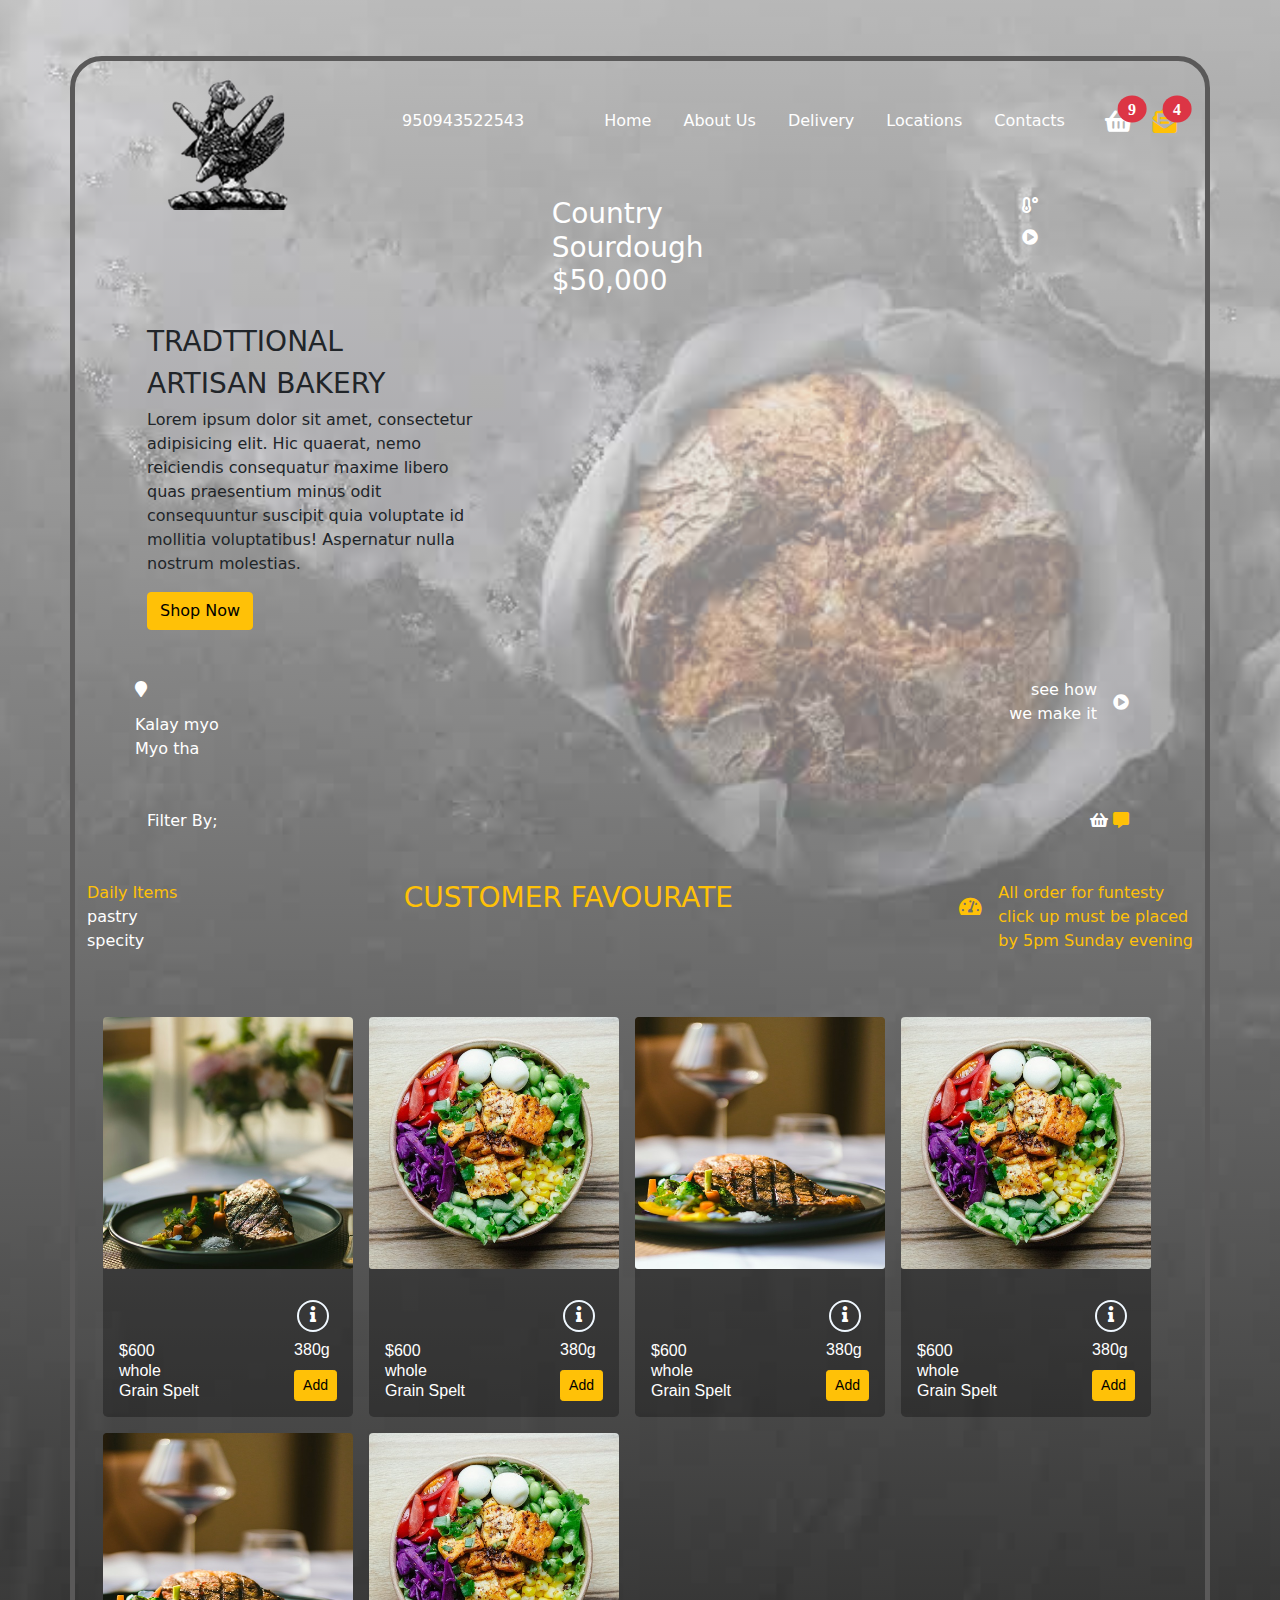
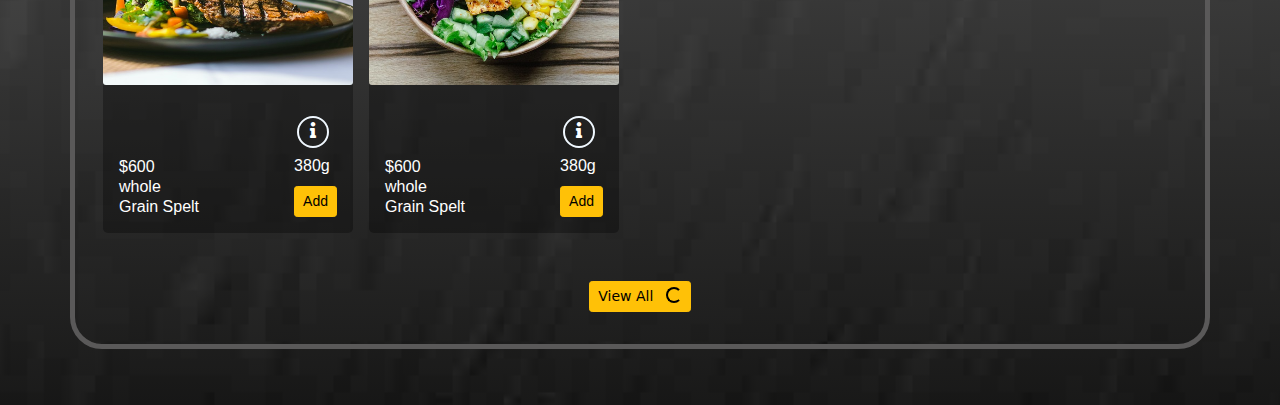
<file: index.html>
<!DOCTYPE html>
<html lang="en">
<head>
    <meta charset="UTF-8">
    <meta http-equiv="X-UA-Compatible" content="IE=edge">
    <meta name="viewport" content="width=device-width, initial-scale=1.0">
    <title>Restaurant Website</title>
    <link rel="stylesheet" href="css/style.css">
    <link rel="stylesheet" href="css/bootstrap.min.css">
    <link rel="stylesheet" href="fontawesome/css/all.min.css">
</head>
<body>
<div class="container body-whole">
    <div class="d-flex justify-content-end position-relative">
        <nav class="navbar nav-main text-start">
            <ul class="nav">
                <li class="nav-item"><a href="#" class="nav-link text-white me-0 me-lg-5">950943522543</a></li>
                <li class="nav-item"><a href="index.html" class="nav-link text-white">Home</a></li>
                <li class="nav-item"><a href="pages/about.html" class="nav-link text-white">About Us</a></li>
                <li class="nav-item"><a href="#" class="nav-link text-white">Delivery</a></li>
                <li class="nav-item"><a href="#" class="nav-link text-white">Locations</a></li>
                <li class="nav-item"><a href="#" class="nav-link text-white">Contacts</a></li>
            </ul>
        </nav>
        <i class="fa fa-bars text-white mt-3 ms-2 position-absolute start-0 menu-bar"></i>
        <div class=" mt-3 float-end me-3 ms-md-4">
            <i class="fa fa-shopping-basket text-white me-3 fs-4 position-relative">
                <span class="badge rounded-circle bg-danger fs-6 position-absolute top-0 start-100 translate-middle">9</span>
                
            </i>
            <i class="fa fa-envelope-open-text text-warning fs-4 position-relative">
                <span class="badge rounded-circle bg-danger fs-6 position-absolute top-0 start-100 translate-middle">4</span>
            </i>
        </div>
    </div>
    <section class="row ms-md-5">
        <div class="col-12 col-md-4 text-center text-md-start">
            <a href="index.html"><img src="img/logo.png" class="logo w-50"></a>
        </div>
        <div class="col-6 col-md-4 ms-md-5 my-md-0 my-5 mt-md-5 text-white">
            <h3>Country <br> Sourdough <br> $50,000</h3>
        </div>
        <div class="col-6 col-md-3 mb-5 mb-md-3 text-center d-flex flex-column mt-5 mt-md-5">
            <i class="fa fa-temperature-low text-white mb-3"></i>
            <i class="fa fa-play-circle text-white"></i>
        </div>
    </section>
    <section class="row ms-md-5 mt-2 mt-md-3 mb-5">
        <div class="col-12 col-md-4">
            <h3 class="text-uppercase">tradttional</h3>
            <h3 class="text-uppercase">artisan Bakery</h3>
            <p>Lorem ipsum dolor sit amet, consectetur adipisicing elit. Hic quaerat, nemo reiciendis consequatur maxime libero quas praesentium minus odit consequuntur suscipit quia voluptate id mollitia voluptatibus! Aspernatur nulla nostrum molestias.</p>
            <button class="btn btn-warning">Shop Now</button>
        </div>
    </section>
    <section class="ms-0 ms-md-5 mb-5">
        <div class="row map-body">
            <div class=" col-6 text-start text-white ">
                <i class="fa fa-map-marker mb-md-3 me-3"></i>
               <div class="map-text">
                    <div>Kalay myo</div>
                    <div>Myo tha</div>
                </div>
            </div>
            <div class="col-6 text-white text-end">
                <div class="d-flex float-end me-0 me-md-5">
                    <div class="map-play me-3">
                        <div>see how</div>
                        <div>we make it</div>
                    </div>
                    <i class="fa fa-play-circle mt-3 me-3"></i>
                </div>
            </div>
        </div>
    </section>
    <section class="row ms-0 ms-md-5 mb-5 clearfix">
        <div class="col-12">
            <div class=" text-white float-start">
               <div class="map-text">
                    <div>Filter By;</div>
                </div>
            </div>
            <div class="text-white d-flex me-0 me-md-5 float-end">
                <div class="map-play me-3">
                    <i class="fa fa-shopping-basket text-white"></i>
                    <i class="fa fa-comment-alt text-warning"></i>
                </div>
            </div>
        </div>
    </section>
    <section class=" mt-5 mb-5 d-block text-center text-md-start d-md-flex justify-content-between">
        <div class="text-white">
            <div class="text-warning">Daily Items</div>
            <div>pastry</div>
            <div>specity</div>
        </div>
        <div class=" my-5 my-md-0 text-warning">
            <h3 class="text-uppercase">customer favourate</h3>
        </div>
        <div class=" text-white d-block d-md-flex">
            <i class="fa fa-tachometer-alt mt-3 me-3 text-warning fs-5"></i>
            <div class="map-play text-warning ">
                <div>All order for funtesty</div>
                <div>click up must be placed</div>
                <div>by 5pm Sunday evening</div>
            </div>
        </div>
    </section>
    <section class=" w-100">
        <div class="card-section d-flex flex-wrap justify-content-center justify-content-md-start">
            <div class="bg-color rounded-3 mt-3 ms-3 position-relative">
                <img src="img/item2.jpg" alt="" class="card-img rounded-top">
                <div class="body-card d-flex align-items-end justify-content-between mb-3 mt-lg-1 px-4 px-md-3">
                    <div class="text-white lh-sm">
                        <div>$600</div>
                        <div>whole</div>
                        <div>Grain Spelt</div>
                    </div>
                    <div class="text-white">
                        <i class="fa fa-info info-width" id="info-width">
                            <div class="info-width-circle"></div>
                        </i>
                        <div>380g</div>
                        <button class="btn btn-sm btn-warning mt-2">Add</button>
                    </div>
                </div>

                <section class="alert position-absolute w-auto h-auto top-50 translate-middle-y bg-alert p-2 mx-1 ">
                    <p>Ingradinet: Lorem ipsum dolor, sit amet consectetur adipisicing elit. Asperiores, aperiam! </p>
                </section>

            </div>
            <div class="bg-color rounded-3 mt-3 ms-3 position-relative">
                <img src="img/item.jpg" alt="" class="card-img rounded-top">
                <div class="body-card d-flex align-items-end justify-content-between mb-3 mt-lg-1 px-4 px-md-3">
                    <div class="text-white lh-sm">
                        <div>$600</div>
                        <div>whole</div>
                        <div>Grain Spelt</div>
                    </div>
                    <div class="text-white">
                        <i class="fa fa-info info-width" id="info-width">
                            <div class="info-width-circle"></div>
                        </i>
                        <div>380g</div>
                        <button class="btn btn-sm btn-warning mt-2">Add</button>
                    </div>
                </div>

                <section class="alert position-absolute w-auto h-auto top-50 translate-middle-y bg-alert p-2 mx-1 ">
                    <p>Ingradinet: Lorem ipsum dolor, sit amet consectetur adipisicing elit. Asperiores, aperiam! </p>
                </section>
            </div>
            <div class="bg-color rounded-3 mt-3 ms-3 position-relative">
                <img src="img/item3.jpg" alt="" class="card-img rounded-top">
                <div class="body-card d-flex align-items-end justify-content-between mb-3 mt-lg-1 px-4 px-md-3">
                    <div class="text-white lh-sm">
                        <div>$600</div>
                        <div>whole</div>
                        <div>Grain Spelt</div>
                    </div>
                    <div class="text-white">
                        <i class="fa fa-info info-width" id="info-width">
                            <div class="info-width-circle"></div>
                        </i>
                        <div>380g</div>
                        <button class="btn btn-sm btn-warning mt-2">Add</button>
                    </div>
                </div>

                <section class="alert position-absolute w-auto h-auto top-50 translate-middle-y bg-alert p-2 mx-1 ">
                    <p>Ingradinet: Lorem ipsum dolor, sit amet consectetur adipisicing elit. Asperiores, aperiam! </p>
                </section>

            </div>
            <div class="bg-color rounded-3 mt-3 ms-3 position-relative">
                <img src="img/item.jpg" alt="" class="card-img rounded-top">
                <div class="body-card d-flex align-items-end justify-content-between mb-3 mt-lg-1 px-4 px-md-3">
                    <div class="text-white lh-sm">
                        <div>$600</div>
                        <div>whole</div>
                        <div>Grain Spelt</div>
                    </div>
                    <div class="text-white">
                        <i class="fa fa-info info-width" id="info-width">
                            <div class="info-width-circle"></div>
                        </i>
                        <div>380g</div>
                        <button class="btn btn-sm btn-warning mt-2">Add</button>
                    </div>
                </div>

                <section class="alert position-absolute w-auto h-auto top-50 translate-middle-y bg-alert p-2 mx-1 ">
                    <p>Ingradinet: Lorem ipsum dolor, sit amet consectetur adipisicing elit. Asperiores, aperiam! </p>
                </section>
            </div>
            <div class="bg-color rounded-3 mt-3 ms-3 position-relative">
                <img src="img/item3.jpg" alt="" class="card-img rounded-top">
                <div class="body-card d-flex align-items-end justify-content-between mb-3 mt-lg-1 px-4 px-md-3">
                    <div class="text-white lh-sm">
                        <div>$600</div>
                        <div>whole</div>
                        <div>Grain Spelt</div>
                    </div>
                    <div class="text-white">
                        <i class="fa fa-info info-width" id="info-width">
                            <div class="info-width-circle"></div>
                        </i>
                        <div>380g</div>
                        <button class="btn btn-sm btn-warning mt-2">Add</button>
                    </div>
                </div>

                <section class="alert position-absolute w-auto h-auto top-50 translate-middle-y bg-alert p-2 mx-1 ">
                    <p>Ingradinet: Lorem ipsum dolor, sit amet consectetur adipisicing elit. Asperiores, aperiam! </p>
                </section>

            </div>
            <div class="bg-color rounded-3 mt-3 ms-3 position-relative">
                <img src="img/item.jpg" alt="" class="card-img rounded-top">
                <div class="body-card d-flex align-items-end justify-content-between mb-3 mt-lg-1 px-4 px-md-3">
                    <div class="text-white lh-sm">
                        <div>$600</div>
                        <div>whole</div>
                        <div>Grain Spelt</div>
                    </div>
                    <div class="text-white">
                        <i class="fa fa-info info-width" id="info-width">
                            <div class="info-width-circle"></div>
                        </i>
                        <div>380g</div>
                        <button class="btn btn-sm btn-warning mt-2">Add</button>
                    </div>
                </div>

                <section class="alert position-absolute w-auto h-auto top-50 translate-middle-y bg-alert p-2 mx-1 ">
                    <p>Ingradinet: Lorem ipsum dolor, sit amet consectetur adipisicing elit. Asperiores, aperiam! </p>
                </section>

            </div>
        </div>
    </section>
    <section class="row mt-5 text-center">
        <div class="col-12">
            <button class="btn btn-sm  btn-warning">View All <span class=" ms-2 spinner-border spinner-border-sm"></span></button>
        </div>
    </section>
</div>

    <script src="js/bootstrap.bundle.js"></script>
    <script src="js/script.js"></script>
</body>
</html>
</file>
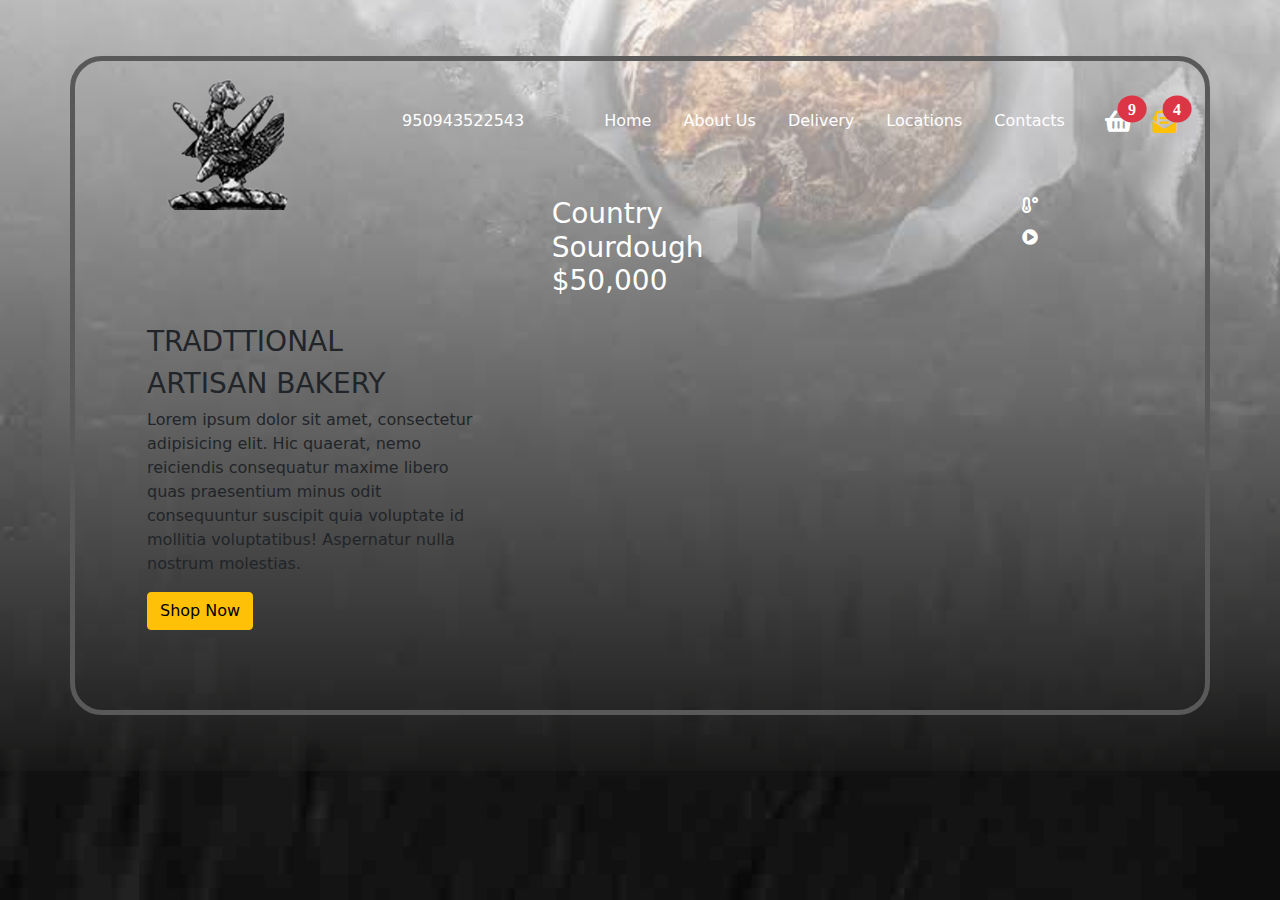
<file: pages/about.html>
<!DOCTYPE html>
<html lang="en">
<head>
    <meta charset="UTF-8">
    <meta http-equiv="X-UA-Compatible" content="IE=edge">
    <meta name="viewport" content="width=device-width, initial-scale=1.0">
    <title>Restaurant Website</title>
    <link rel="stylesheet" href="../css/style.css">
    <link rel="stylesheet" href="../css/bootstrap.min.css">
    <link rel="stylesheet" href="../fontawesome/css/all.min.css">
</head>
<body>
<div class="container body-whole">
    <div class="d-flex justify-content-end position-relative">
        <nav class="navbar nav-main text-start">
            <ul class="nav">
                <li class="nav-item"><a href="#" class="nav-link text-white me-0 me-lg-5">950943522543</a></li>
                <li class="nav-item"><a href="../index.html" class="nav-link text-white">Home</a></li>
                <li class="nav-item"><a href="#" class="nav-link text-white">About Us</a></li>
                <li class="nav-item"><a href="#" class="nav-link text-white">Delivery</a></li>
                <li class="nav-item"><a href="#" class="nav-link text-white">Locations</a></li>
                <li class="nav-item"><a href="#" class="nav-link text-white">Contacts</a></li>
            </ul>
        </nav>
        <i class="fa fa-bars fs-3 text-white mt-3 ms-2 position-absolute start-0 menu-bar"></i>
        <div class=" mt-3 float-end me-3 ms-md-4">
            <i class="fa fa-shopping-basket text-white me-3 fs-4 position-relative">
                <span class="badge rounded-circle bg-danger fs-6 position-absolute top-0 start-100 translate-middle">9</span>
                
            </i>
            <i class="fa fa-envelope-open-text text-warning fs-4 position-relative">
                <span class="badge rounded-circle bg-danger fs-6 position-absolute top-0 start-100 translate-middle">4</span>
            </i>
        </div>
    </div>
    <section class="row ms-md-5">
        <div class="col-12 col-md-4 text-center text-md-start">
            <a href="../index.html"><img src="../img/logo.png" class="logo w-50"></a>
        </div>
        <div class="col-6 col-md-4 ms-md-5 my-md-0 my-5 mt-md-5 text-white">
            <h3>Country <br> Sourdough <br> $50,000</h3>
        </div>
        <div class="col-6 col-md-3 mb-5 mb-md-3 text-center d-flex flex-column mt-5 mt-md-5">
            <i class="fa fa-temperature-low text-white mb-3"></i>
            <i class="fa fa-play-circle text-white"></i>
        </div>
    </section>

    <section class="row ms-md-5 mt-2 mt-md-3 mb-5">
        <div class="col-12 col-md-4">
            <h3 class="text-uppercase">tradttional</h3>
            <h3 class="text-uppercase">artisan Bakery</h3>
            <p>Lorem ipsum dolor sit amet, consectetur adipisicing elit. Hic quaerat, nemo reiciendis consequatur maxime libero quas praesentium minus odit consequuntur suscipit quia voluptate id mollitia voluptatibus! Aspernatur nulla nostrum molestias.</p>
            <button class="btn btn-warning">Shop Now</button>
        </div>
    </section>

</div>

    <script src="../js/bootstrap.bundle.js"></script>
    <script src="../js/script.js"></script>
</body>
</html>
</file>
<file: css/style.css>
body {
    background-image:linear-gradient(to top,rgba(32, 32, 31,0.4), hsla(0, 0%, 100%, 0.7)) , url("../img/bg.jpg");

    background-size: cover;
    background-repeat: no-repeat;
    background-position: center;
    
    display: flex;
    justify-content: center;
    align-items: center;
    padding: 1.5rem 2rem;
}

.body-whole {
    /* height: 100vh; */
    margin: 2rem 10rem;
    padding: 2rem 5rem;
    border: 5px solid rgb(90, 89, 89);
    border-radius: 2rem;
}

.logo {
    transform: translateY(-5rem);
}

i.menu-bar {
    display: none;
}

.card {
    width: 15.625rem;
}

.bg-color {
    background-color: rgba(0,0,0,0.3);
    width: 15.625rem;
    height: 25rem;
}

.card-img {
    max-width: 100%;
    height: 63%;
    background-repeat: no-repeat;
    background-size: cover;
    background-position: center;
}


.bg-color:hover,.active {
    transition: all 0.3s ease-in-out;
    transform: scale(1.03);
    background-color: rgb(214, 116, 50);
}

.body-card {
    margin-top: 2rem;
    height: 8rem;
    font-family: 'Franklin Gothic Medium', 'Arial Narrow', Arial, sans-serif;
}

.info-width {
    position: relative;
    transform: translate(1rem);
    margin-bottom: 1rem;   
    cursor: pointer;

}

.bg-alert {
    background: rgba(0,0,0,0.7);
    color: white;
    opacity: 0;
    transition: all 0.3s ease-in;

}

.info-width-circle {
    position: absolute;
    top: -0.4rem;
    left: -0.8rem;
    width: 2rem;
    height: 2rem;
    z-index: -1;
    border-radius: 50%;
    border: 2px solid aliceblue;
}


@media screen and (max-width:998px) {

    .bg-color {
        width: 13rem;
    }
    .body-card {
        margin-top: 0.2rem;
    }

    .logo {
        transform: translateY(1rem);
    }
}

@media screen and (max-width:800px) {

    .nav-main {
        font-size: 75%;
        
    }

    .bg-color {
        max-width: 100%;
    }

    .body-whole {
        margin: 0.3rem;
        padding: 1rem;
        border: 2px solid rgb(90, 89, 89);
    }
}
@media screen and (max-width:778px) { 

    body {
        padding:1.5rem 0 0 0;
    }

    .body-whole {
        margin: 0;
        padding: 0;
        border:none;
    }

    nav.navbar-main {
        margin-left: 0;
    }
    
}

@media screen and (max-width:546px) {

    .bg-color {
        width: 100%;
        height: auto;
    }

    nav.navbar {
        display: none;
    }

    i.menu-bar {
        display: inline-block;
    }

    .card-img {
        max-width: 100%;
        height: auto;
    }
    .map-body {
        font-size: 85%;
    }

}
</file>
